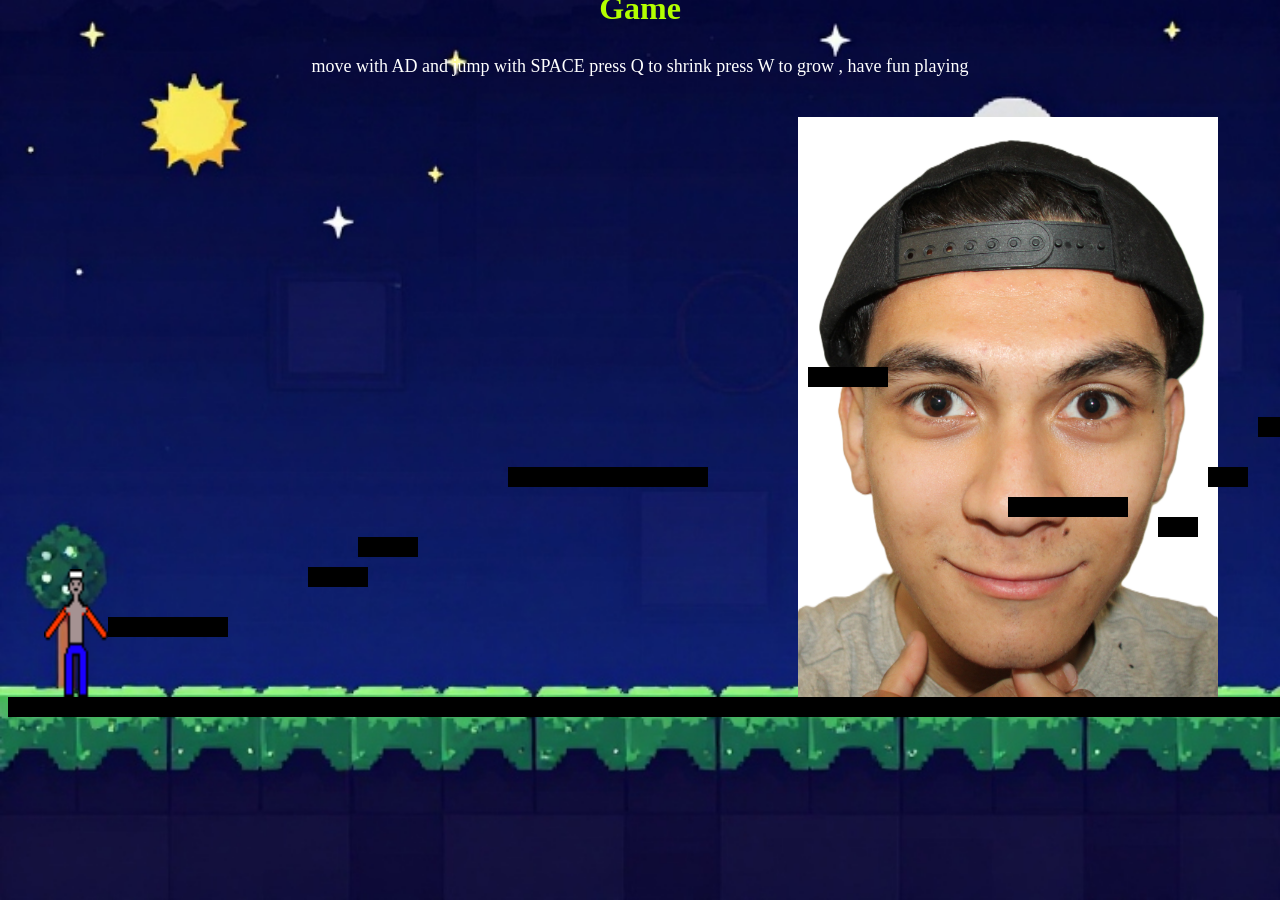
<file: includes/sc/game.html>
<head>
    <meta charset="UTF-8">
    <meta name="viewport" content="width=device-width, initial-scale=1.0">
    <title>Game</title>
    <style class="PG">
        canvas {
            background-image: url("img/icon.JPG");
            background-size: contain;
            background-repeat: no-repeat;
            background-position: center;
            background: with 100% height auto;
            display: block;
            margin: 30px auto;
        }
    </style>
    <link rel="stylesheet" href="game.css">
</head>
<body>
    <h1>Game</h1>
    <p>move with AD and jump with SPACE press Q to shrink press W to grow , have fun playing</p>
    <canvas id="gameCanvas" width="600" height="2000"></canvas>
    <script src="controler.js"></script>
</body>
</file>
<file: includes/sc/game.css>
body {
    background-image: url("img/bg.jpg"); 
    background-position: bottom;
    background-repeat: no-repeat;
    background-size: cover;
    text-align: center;}
h1 {
    font-family: "Emily's Candy", cursive;
    color: rgb(179, 255, 0);
    position: relative;
    left: 50%;
    transform: translate(-50%, -50%);
}    
p {
    font-family: "Emily's Candy", cursive;
    font-size: 18px;
    color: rgb(255, 255, 255);
    position: relative;
    position: center;
    left: 50%;
    transform: translate(-50%, -50%);
}
</file>
